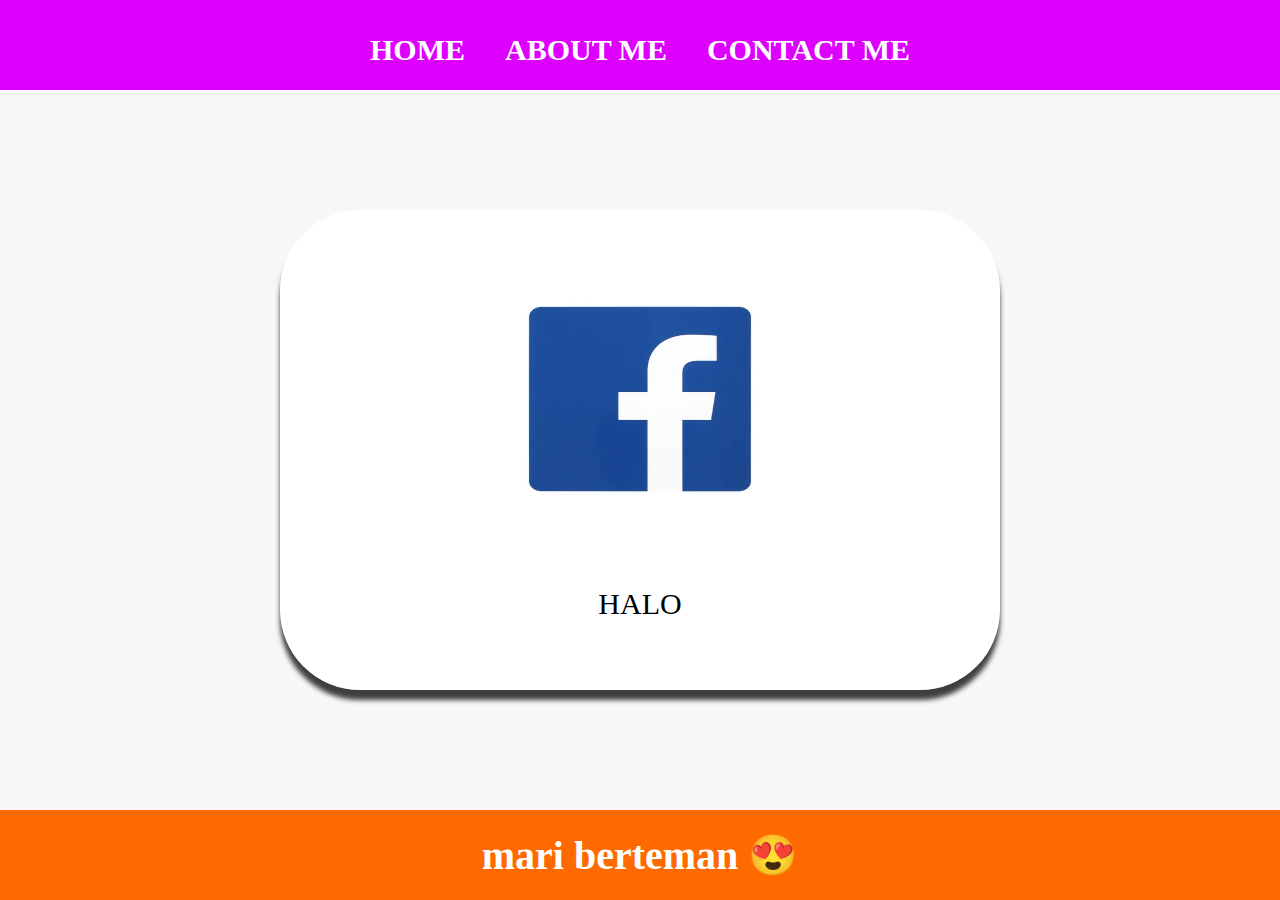
<file: about.html>
<html>
    <head>
        <title>ABOUTME</title>
        <link rel="stylesheet" href="nyuuu.css" />
    </head>
    <body>
        <div class="container">
        <!-- NAVBAR -->
        <div class="container-navbar">
            <ul class="ul-navbar">
                <li class="li-navbar">
                    <a href="p.html" class="a-navbar">HOME</a>
                </li>
                <li class="li-navbar">
                    <a href="about.html" class="a-navbar">ABOUT ME</a>
                </li>
                <li class="li-navbar">
                    <a href="contact.html" class="a-navbar">CONTACT ME</a>
                </li>
            </ul>
        </div>
        <!-- NAVBAR SELESAI -->
         
        <!-- CONTENT 1 -->
        <div class="container-content">
            <a href="https://www.facebook.com/wahyumaarif.wahyumaarrif" class="a-content">
                <img src="fb.webp" class="img-content"/>
                <p>HALO</p>
            </a>
        
        </div>
        <!-- CONTEN 1 END -->

        <!-- FOOTER -->
        <div class="container-footer">
            <h1 class="h1-footer"> mari berteman 😍</h1>
        </div>
        <!-- FOOTER END -->   
    </div>
    </body>
</html>
</file>
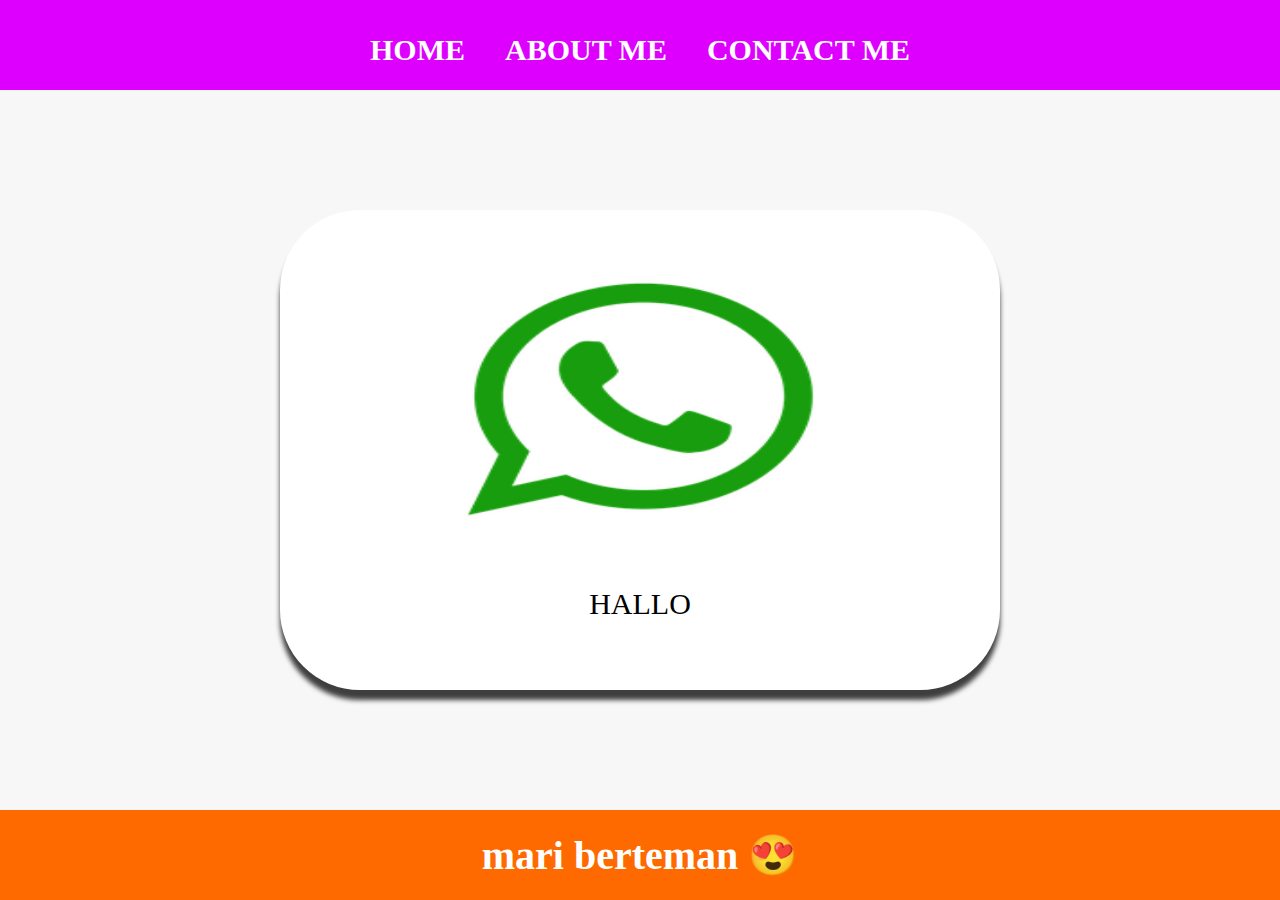
<file: contact.html>
<html>
    <head>
        <title>ABOUTME</title>
        <link rel="stylesheet" href="nyuuu.css" />
    </head>
    <body>
        <div class="container">
        <!-- NAVBAR -->
        <div class="container-navbar">
            <ul class="ul-navbar">
                <li class="li-navbar">
                    <a href="p.html" class="a-navbar">HOME</a>
                </li>
                <li class="li-navbar">
                    <a href="about.html" class="a-navbar">ABOUT ME</a>
                </li>
                <li class="li-navbar">
                    <a href="contact.html" class="a-navbar">CONTACT ME</a>
                </li>
            </ul>
        </div>
        <!-- NAVBAR SELESAI -->
         
        <!-- CONTENT 1 -->
        <div class="container-content">
            <a href=" https://wa.me/+6282150564547/" class="a-content">
                <img src="images.png" class="img-content"/>
                <p>HALLO</p>
            </a>
        
        </div>
        <!-- CONTEN 1 END -->

        <!-- FOOTER -->
        <div class="container-footer">
            <h1 class="h1-footer"> mari berteman 😍</h1>
        </div>
        <!-- FOOTER END -->   
    </div>
    </body>
</html>
</file>
<file: nyuuu.css>
*,
html {
    margin: 0;
    padding: 0;
}

.container {}

.container-navbar {
    background-color:rgb(221, 0, 255);
    width: 100% ;
    height: 10vh;
}

.ul-navbar {
    display: flex;
    height: 100px; 
    justify-content: center;
    align-items: center;
}

.li-navbar {
    list-style-type: none;
    padding: 15;
    margin: 5px;
    color: white;
    font-size: 30px;
}

.li-navbar:hover{
    background-color: rgb(35, 2, 2);
    transition: .4s ease-in-out;
    transition-delay: .3s;
    border-radius: 30px;
}

.a-navbar{
    color: rgb(255, 255, 255);
    text-decoration: none;
    font-weight: 800;
}

.container-content {
    background-color: #f7f7f7;
    display: flex;
    justify-content: center;
    align-items: center;
    height: 80vh;
}

.a-content{
   background-color: white;
   color: black;
   text-decoration: none;
   font-size: 30px;
   width: 720px;
   height: 480px;
   flex-direction: column;
   align-items: center;
   justify-content: space-evenly;
   display: flex;
   border-radius: 80px ;
   box-shadow: 10px 10px 5px 0px rgba(0, 0, 0, 0.75);
   -webkit-box-shadow:0px 10px 5px 0px rgba(0, 0, 0, 0.75);
   -moz-box-shadaow:  10px 10px 5px 0px rgba(0, 0, 0, 0.75);
}

.img-content {
    width: 50%;
    height: 50%;
}

.container-footer {
    height: 10vh;
    background-color: rgb(255, 106, 0);
    display: flex;
    justify-content: center;
    align-items: center;
}

.h1-footer {
    font-size: 40px;
    color: white;
}
</file>
